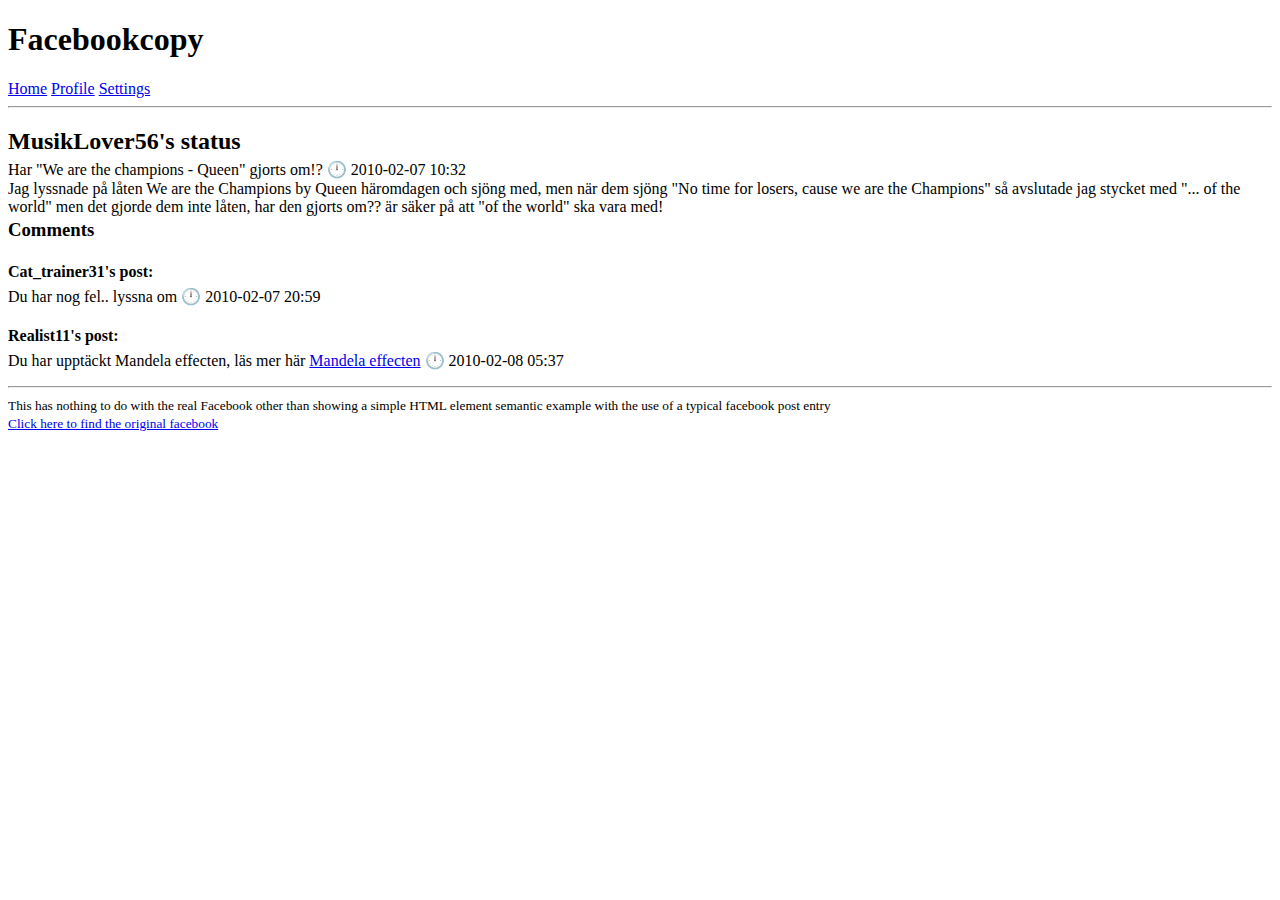
<file: page/uppgift2.html>
<!DOCTYPE html>
<html lang="en">
<head>
	<title>Facebookcopy</title>
	<style>
	p{
	margin-top: -15px;
	}
	</style>
	<meta charset="UTF-8">
</head>
<body>
<!-- använder header för att den är längst upp-->
	<header>
	<h1>Facebookcopy</h1>
	</header>
	<!-- länkarna till home, porfil och settings får nav namnet-->
	<nav>
	<a href="#home">Home</a>
	<a href="#profile">Profile</a>
	<a href="#Settings">Settings</a>
	</nav>

	<hr>
	<!-- får namnet section för det är en hel section-->
	<section>
	<!-- article för den frågar om låten-->
	<article>
	<h2>MusikLover56's status</h2>
	<p>Har "We are the champions - Queen" gjorts om!? &#128347; <span>2010-02-07 10:32</span>
	</article>
	<p>
	Jag lyssnade på låten We are the Champions by Queen häromdagen och sjöng med, men när dem sjöng "No time for losers, cause we are the Champions" så avslutade jag stycket med "... of the world" men det gjorde dem inte låten, har den gjorts om?? är säker på att "of the world" ska vara med!
	</p>
	</p>
	<!-- mark för att det är kommentarer-->
	<mark>
	<h3>Comments</h3>
	<mark>
	<mark>
	<h4>Cat_trainer31's post:</h4>
	</mark>
	<p>
	Du har nog fel.. lyssna om &#128347; <span>2010-02-07 20:59</span>

	</p>
	</mark>
	<mark>
	<mark>
	<h4>Realist11's post:</h4>
	</mark>
	<p>
	Du har upptäckt Mandela effecten, läs mer här <a href="https://www.buzzfeed.com/christopherhudspeth/crazy-examples-of-the-mandela-effect-that-will-make-you-ques?utm_term=.jqwGYwq6v1#.qePa790Nvl">Mandela effecten</a> &#128347; <span>2010-02-08 05:37</span>
	</p>
	</mark>
	</mark>
	</section>

	<hr>
	<!-- det som är längst nere blir en footer-->
	<footer>
	<small>This has nothing to do with the real Facebook other than showing a simple HTML element semantic example with the use of a typical facebook post entry <br>
	<a href="https://www.facebook.com/">Click here to find the original facebook</a></small>
	</footer>
</body>
</html>
</file>
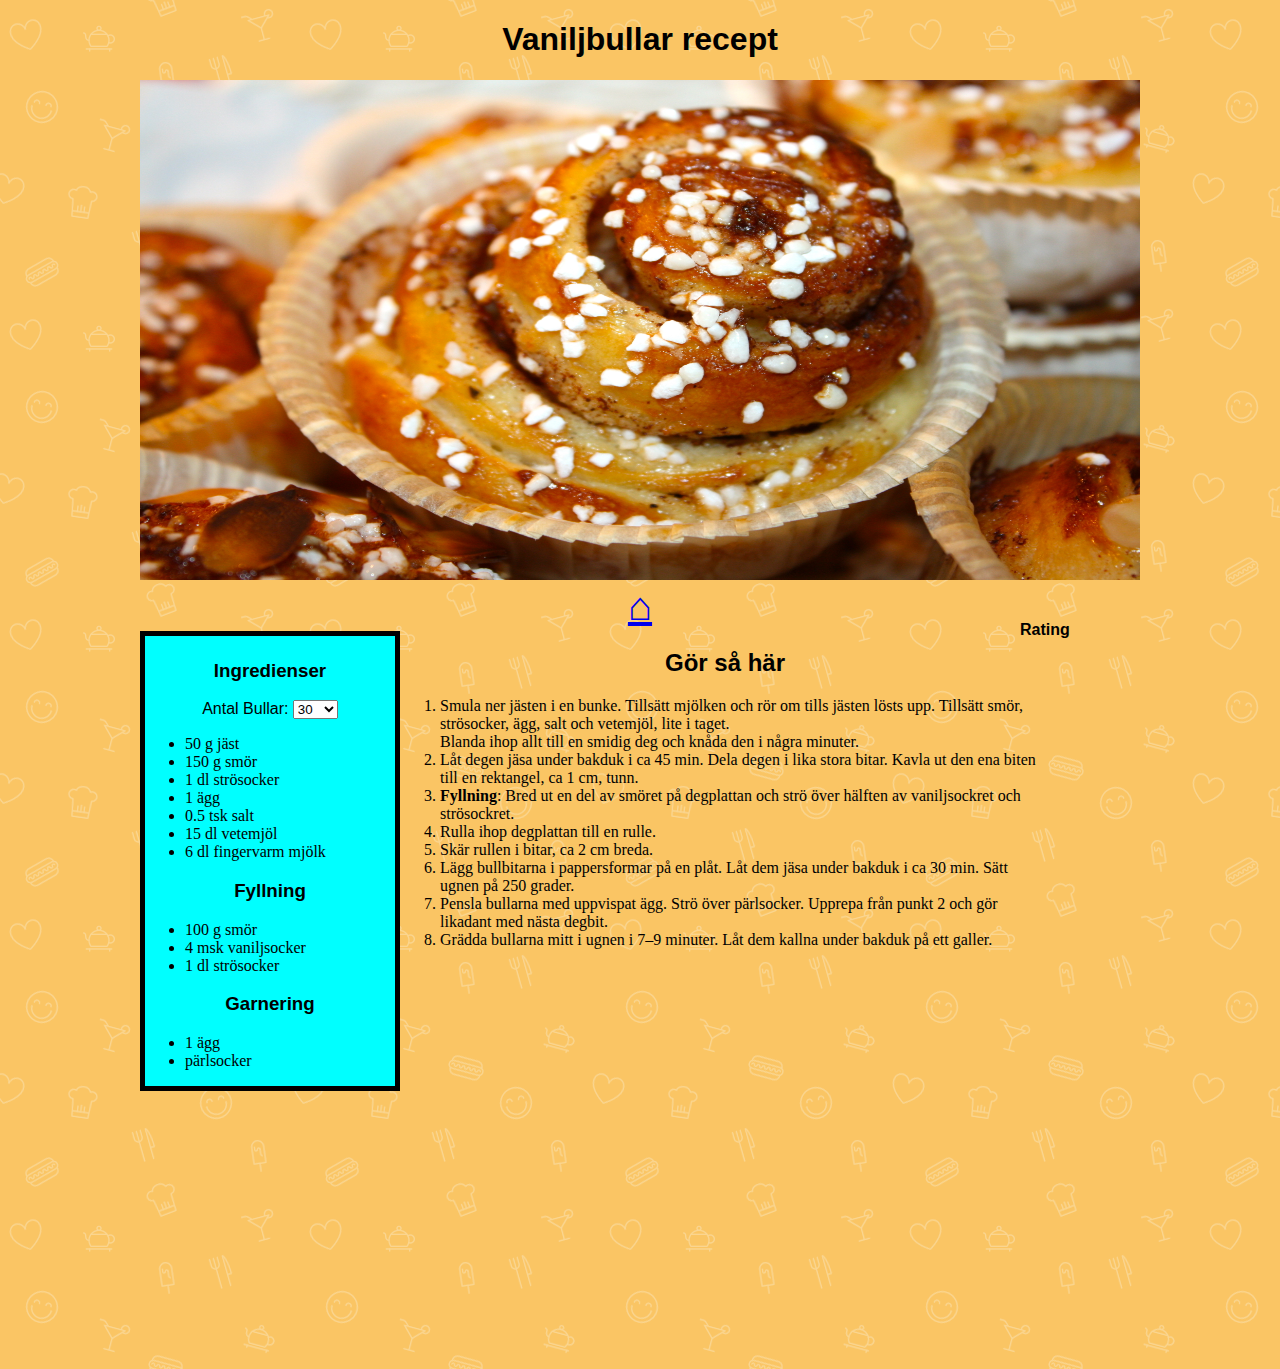
<file: assets/page/recept.html>
<!DOCTYPE html>
<html lang="sv">
<head>
	<link rel="stylesheet" type="text/css" href="../style/main.css">
	<meta charset="utf-8"/>
	<title>Vaniljbullar</title>
</head>
<body>
	<div id ="wrapper">
		<header>
			<h1>Vaniljbullar recept</h1>	
		</header>
			<div id="vaniljbulle">
			<!--http://media.hemmahosandrea.se/2013/10/IMG_5040-1024x682.jpg-->
				<img src="../resource/vaniljbulle.jpg" alt="bullarimg" 
				height="500" width="1000">
			</div>
			<nav>
				<div id="home">
				<a href="slutuppgift.html">	&#8962;</a>
				</div>
			</nav>
				<section>
	               <header><h4 id="votes">Rating</h4></header>
				<div id ="stars">
					<span id="star1" class="star">&starf;</span>
					<span id="star2" class="star">&starf;</span>
					<span id="star3" class="star">&starf;</span>
					<span id="star4" class="star">&starf;</span>
					<span id="star5" class="star">&starf;</span>
					
					<span id="rating1" class="rating"></span>
					<span id="rating2" class="rating"></span>
					<span id="rating3" class="rating"></span>
					<span id="rating4" class="rating"></span>
					<span id="rating5" class="rating"></span>
				</div>				
                </section>
			
		<aside>
			<header>
				<h3>Ingredienser</h3>
				<label>
	                Antal Bullar:
				<select class="select" id="batchNum" onchange="setBatchNum()">
					<option value="30">30</option>
					<option value="40">40</option>
					<option value="50">50</option>
					<option value="60">60</option>
					<option value="70">70</option>
					<option value="80">80</option>
					<option value="90">90</option>
					<option value="100">100</option>
				</select>
			
				</label>
			</header>	
			
			<ul>
				<li><span id="yeast">50</span> g jäst</li>
				<li><span id="butter">150</span> g smör</li>
				<li><span id="sugar">1</span> dl strösocker</li>
				<li><span id="egg">1</span> ägg</li>
				<li><span id="salt">0.5</span> tsk salt</li>
				<li><span id="flour">15</span> dl vetemjöl</li>
				<li><span id="milk">6</span> dl fingervarm mjölk</li>
			</ul>
			<header>
				<h3>Fyllning</h3>
			</header>
			<ul>
				<li><span id="butter2">100</span> g smör</li>
				<li><span id="vanillasugar">4</span> msk vaniljsocker</li>
				<li><span id="sugar2">1</span> dl strösocker</li>
			</ul>
			<header>
				<h3>Garnering</h3>
			</header>
			<ul>
				<li><span id="egg2">1</span> ägg</li>
				<li>pärlsocker</li>
			</ul>		
		</aside>
		<main>
			<section>
			<header>
				<h2>Gör så här</h2>
			</header>
			<ol>
				<li>Smula ner jästen i en bunke. Tillsätt mjölken och rör om tills jästen lösts upp. Tillsätt smör, strösocker, ägg, salt och vetemjöl, lite i taget.<br> Blanda ihop allt till en smidig deg och knåda den i några minuter.</li>
				<li>Låt degen jäsa under bakduk i ca 45 min. Dela degen i lika stora bitar. Kavla ut den ena biten till en rektangel, ca 1 cm, tunn.</li>
				<li><strong>Fyllning</strong>: Bred ut en del av smöret på degplattan och strö över hälften av vaniljsockret och strösockret.</li>
				<li>Rulla ihop degplattan till en rulle.</li>
				<li>Skär rullen i bitar, ca 2 cm breda.</li>
				<li>Lägg bullbitarna i pappersformar på en plåt. Låt dem jäsa under bakduk i ca 30 min. Sätt ugnen på 250 grader.</li>
				<li>Pensla bullarna med uppvispat ägg. Strö över pärlsocker. Upprepa från punkt 2 och gör likadant med nästa degbit.</li>
				<li>Grädda bullarna mitt i ugnen i 7–9 minuter. Låt dem kallna under bakduk på ett galler.</li>
			</ol>
			</section>	
		</main>
	</div>
	<script type="text/javascript" src="../script/mainscript.js">
	</script>
	<script type="text/javascript" src="../script/vote.js"></script>

</body>
</html>
</file>
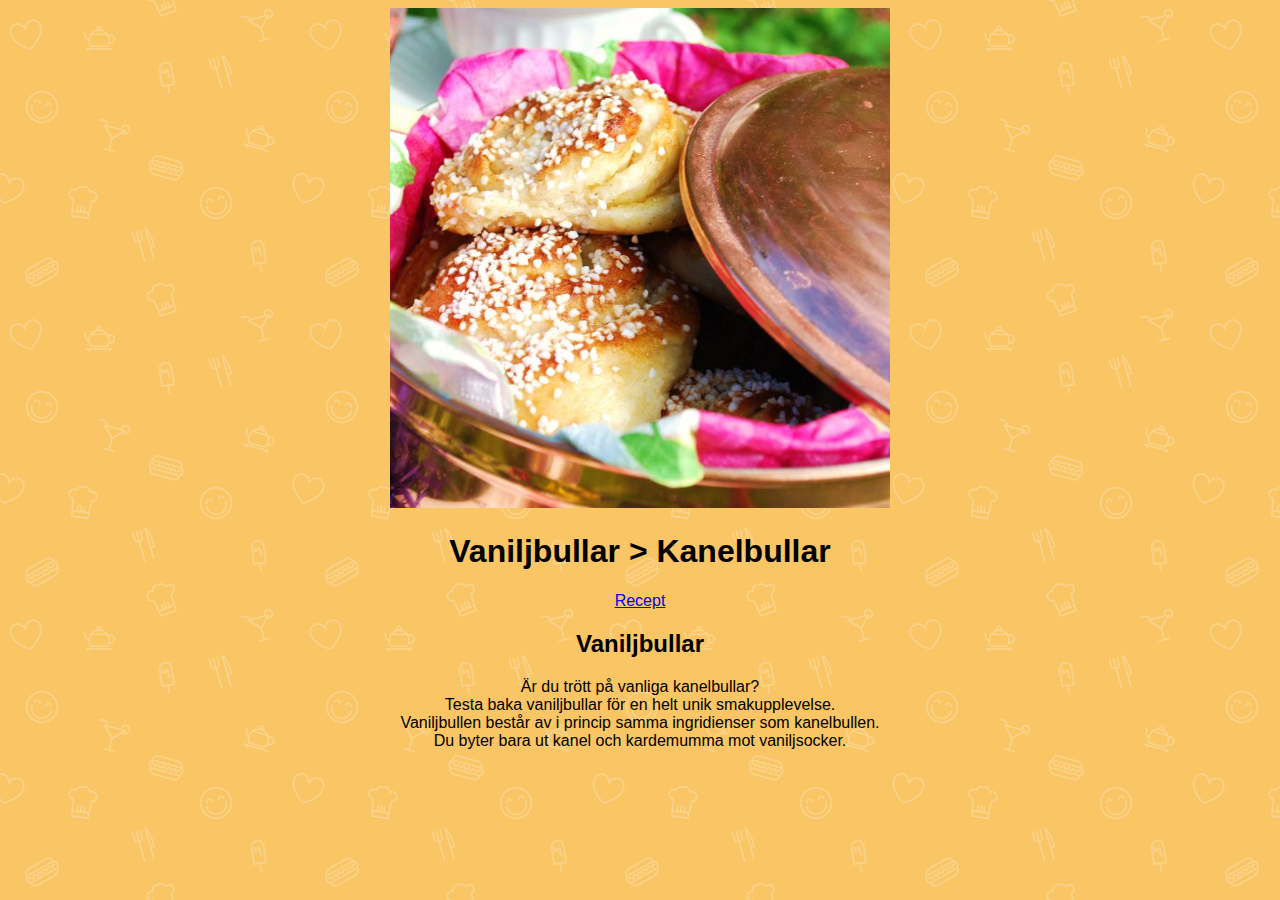
<file: assets/page/slutuppgift.html>
<!DOCTYPE html>
<html lang="sv">
<head>
	<link rel="stylesheet" type="text/css" href="../style/main.css">
	<meta charset="utf-8"/>
	<title>Vaniljbullar</title>
</head>
<body>
	<header>
		<div id="bullar">
		<!-- bild från http://mittkok.expressen.se/recept/linda-grahns-vaniljbullar/-->
			<img src="../resource/bullar.jpg" alt="bullarimg" height="500" width="500">
		</div>
		<h1>Vaniljbullar > Kanelbullar</h1>
	</header>
	<nav>
		<a href="recept.html">Recept</a>
	</nav>
	<h2>Vaniljbullar</h2>
	<p><!--recept från http://tidningenhembakat.se/bloggar/lindas-bakskola/lindasvaniljbullar/-->
		Är du trött på vanliga kanelbullar?<br>
		Testa baka vaniljbullar för en helt unik smakupplevelse.<br> Vaniljbullen består av i princip samma ingridienser som kanelbullen.<br> Du byter bara ut kanel och kardemumma mot vaniljsocker.	
	</p>
</body>
</html>
</file>
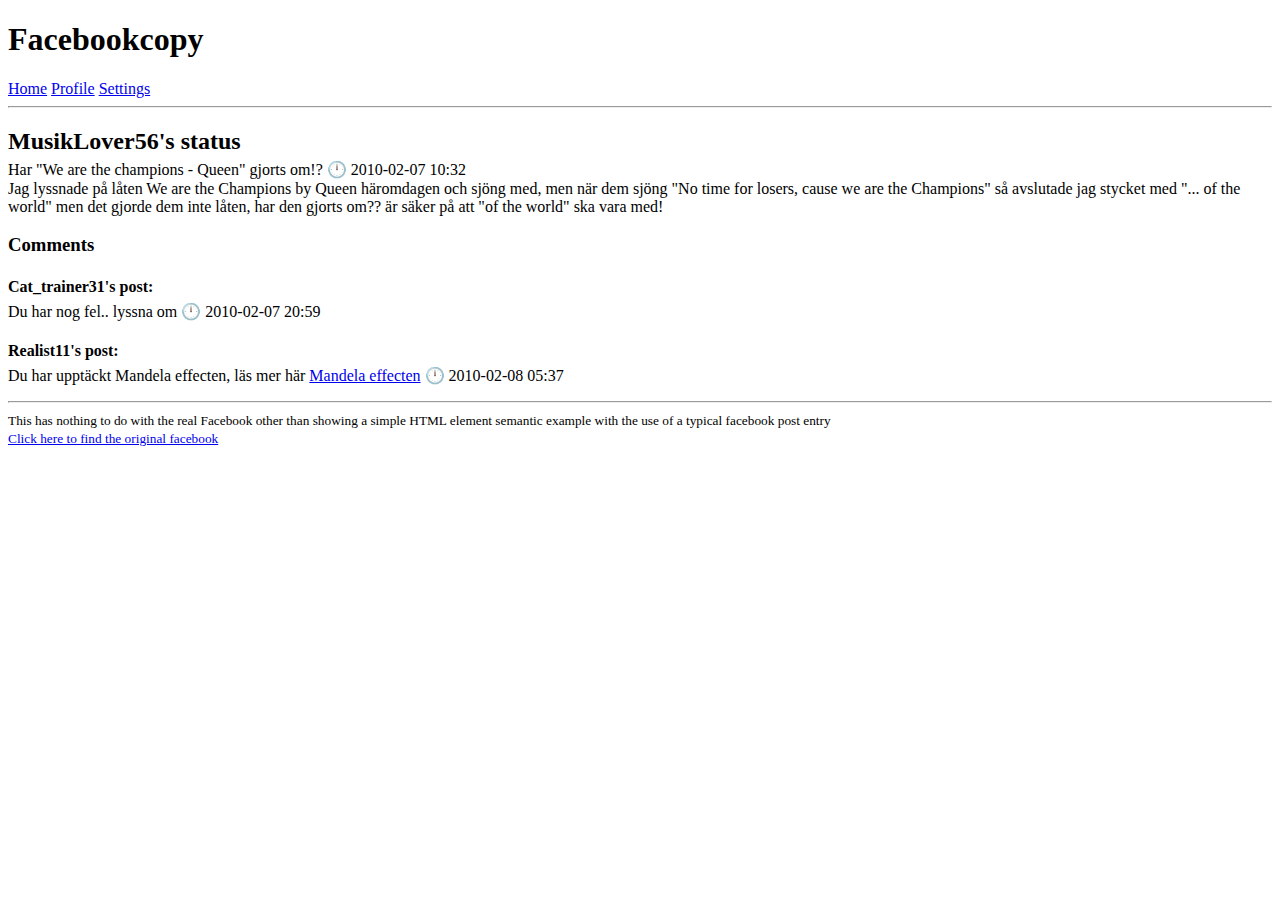
<file: assets/page/uppgift2.html>
<!DOCTYPE html>
<html lang="en">
<head>
	<title>Facebookcopy</title>
	<style>
	p{
	margin-top: -15px;
	}
	</style>
	<meta charset="UTF-8">
</head>
<body>
<!-- använder header för att den är längst upp-->
	<header>
	<h1>Facebookcopy</h1>
	</header>
	<!-- länkarna till home, porfil och settings får nav namnet-->
	<nav>
	<a href="#home">Home</a>
	<a href="#profile">Profile</a>
	<a href="#Settings">Settings</a>
	</nav>

	<hr>
	<!-- article för man kan ta bort det utan att påverka sidan-->
	<article>
	<!-- header för det är en rubrik-->
	<header>
	<h2>MusikLover56's status</h2>
	<p>Har "We are the champions - Queen" gjorts om!? &#128347; <span>2010-02-07 10:32</span>
	</p>
	</header>
	<p>
	Jag lyssnade på låten We are the Champions by Queen häromdagen och sjöng med, men när dem sjöng "No time for losers, cause we are the Champions" så avslutade jag stycket med "... of the world" men det gjorde dem inte låten, har den gjorts om?? är säker på att "of the world" ska vara med!
	</p>
	<!-- section som håller en section med articles-->
	<section>
	<h3>Comments</h3>
	<article>
	<header>
	<h4>Cat_trainer31's post:</h4>
	</header>
	<p>
	Du har nog fel.. lyssna om &#128347; <span>2010-02-07 20:59</span>

	</p>
	</article>
	<article>
	<header>
	<h4>Realist11's post:</h4>
	</header>
	<p>
	Du har upptäckt Mandela effecten, läs mer här <a href="https://www.buzzfeed.com/christopherhudspeth/crazy-examples-of-the-mandela-effect-that-will-make-you-ques?utm_term=.jqwGYwq6v1#.qePa790Nvl">Mandela effecten</a> &#128347; <span>2010-02-08 05:37</span>
	</p>
	</article>
	</section>
	</article>

	<hr>
	<!-- det som är längst nere blir en footer-->
	<footer>
	<small>This has nothing to do with the real Facebook other than showing a simple HTML element semantic example with the use of a typical facebook post entry <br>
	<a href="https://www.facebook.com/">Click here to find the original facebook</a></small>
	</footer>
</body>
</html>
</file>
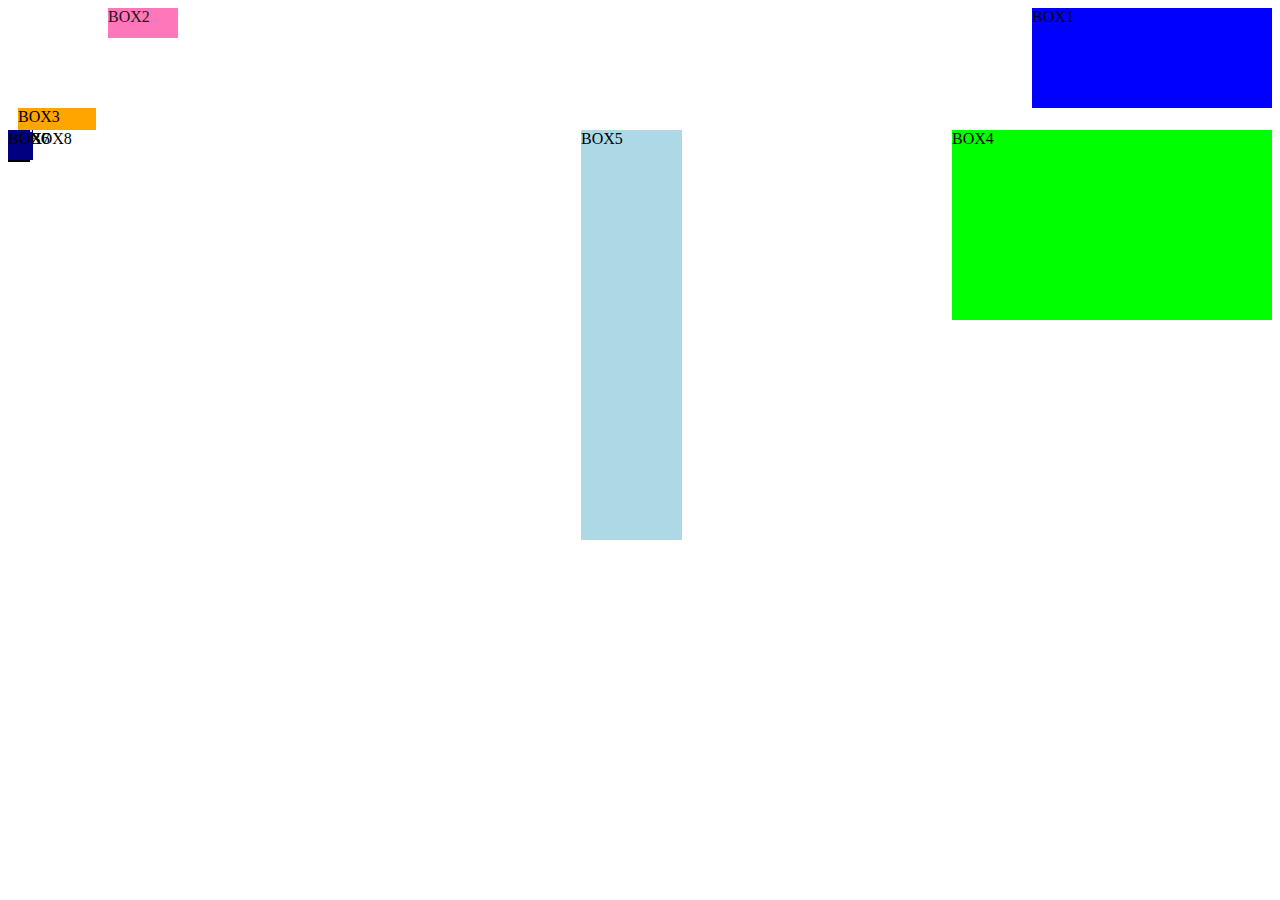
<file: assets/page/uppgift4.html>
<!DOCTYPE html>
<html>
<head>
	<title>Uppgift 4</title>
	<link rel="stylesheet" type="text/css" href="../style/mystyle.css">
</head>
<body>
	<div id="box1">
	BOX1
	</div>
	<div id="box2">
	BOX2
	</div>
	<div id="box3">
	BOX3
	</div>
	<div id="box4">
	BOX4
	</div>
	<div id="box5">
	BOX5
	</div>
	<div id="box6">
	BOX6
	</div>
	<div id="box7">
	BOX7
	</div>
	<div id="box8">
	BOX8
	</div>
</body>
</html>
</file>
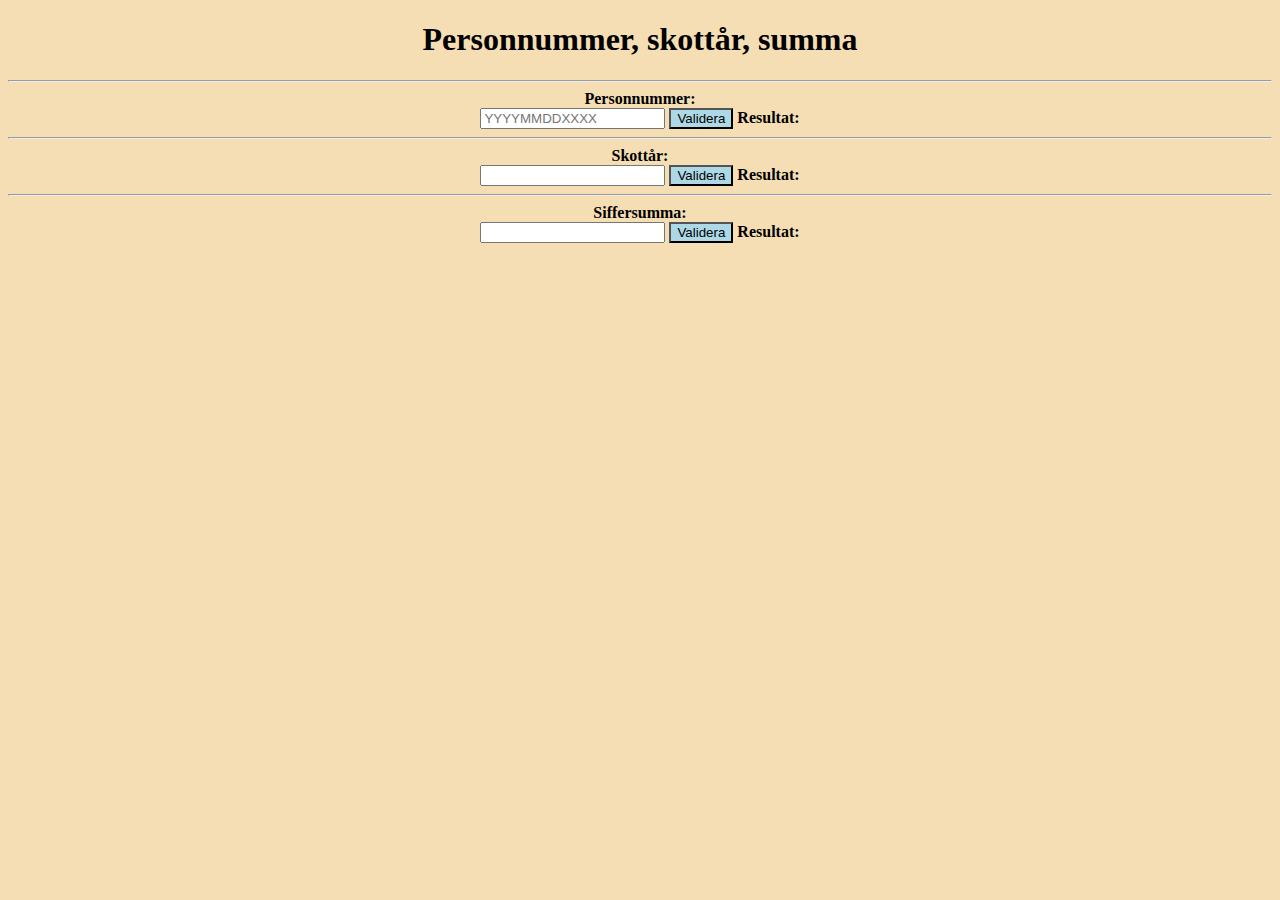
<file: assets/page/uppgift5.html>
<!DOCTYPE html>
<html>
	<head>
		<meta charset="utf-8">
		<title>Uppgift 5 - Validator</title>
		<link rel="stylesheet" type="text/css" href="../style/uppstyle.css">
	</head>
	<body>
		<article class="container">
		<header>
			<h1>Personnummer, skottår, summa</h1>
		</header>
			<form class="validation__form">
				<hr>
				<label><strong>Personnummer:</strong> </label><br>
				<input type="text" id="pNum" placeholder="YYYYMMDDXXXX" class="validationInput">
				<button class="btn" id="pnBtn">Validera</button>
				<label>
					<strong>Resultat:</strong> <span class="validationResult" id="pNumResult"></span>
				</label><br>
				<hr>
				<label><strong>Skottår:</strong> </label><br>
				<input type="text" id="leapYear" class="validationInput">
				<button class="btn" id="leapBtn">Validera</button>
				<label>
					<strong>Resultat:</strong> <span class="validationResult" id="leapResult"></span>
				</label><br>
				<hr>
				<label><strong>Siffersumma:</strong> </label><br>
				<input type="text" id="numSum" class="validationInput">
				<button class="btn" id="numBtn">Validera</button>
				<label>
					<strong>Resultat:</strong> <span class="validationResult" id="numResult"></span>
				</label>
			</form>
		</article>
		<script type="text/javascript" src="../script/myscript.js"></script>
	</body>
</html>
</file>
<file: assets/style/main.css>
body{
	background-image: url("../resource/food.png"); 
}
#wrapper {
	margin: 0 auto;
	width:1000px;
	height:auto;
}
#rubrik{
	text-align: center;
	margin: 0;
	padding: 0;
	font-family: sans-serif;
	width: auto;
	height: auto;
}
#vaniljbulle{
	text-align:center;
}

#loading{
	position: absolute;
	left: 1070px;
	top: 630px;
}

.star{
	font-size: 40px;
	color: black;
	cursor: pointer;
	position: absolute;
	left: 943px;
	top: 573px;
}
#stars {
	position: absolute;
	left: 1005px;
	top: 568px;
	cursor: pointer;
}
#votes{
	position: absolute;
	left: 1020px;
	top: 600px;
}
#rating1 {
	font-size: 40px;
	color: aqua;
}

#rating2 {
	font-size: 40px;
	color: aqua;
}

#rating3 {
	font-size: 40px;
	color: aqua;
}

#rating4 {
	font-size: 40px;
	color: aqua;
}

#rating5 {
	font-size: 40px;
	color: aqua;
}
#home{
	font-size: 40px;
	color: aqua;
}
a:visited{
	color: aqua;
}

nav{
	margin:0 auto;
	text-align: center;
	font-family: sans-serif;
}
header{
	margin:0 auto;
	text-align: center;
	font-family: sans-serif;
}
h2{
	text-align: center;
	font-family: sans-serif;
}
p{
	text-align: center;
	font-family: sans-serif;
}
li{
	
}

aside{
	float:left;
	background-color: aqua;
	margin-top: 2px;
	padding-top: 5px;
 	height: auto;
 	width: 250px;
 	border-style: solid;
	border-width: 5px;
 	border-color: black;
}
main{
	 height: 740px;
	 width: 740px;
	 float:right;
}
section {
	clear:both;
	width:650px;
	height:auto;
}
</file>
<file: assets/style/mystyle.css>
header{
	text-align: center;
	margin: 0;
	padding: 0;
	font-family: sans-serif;
	background-color: lightblue;
	border-style: solid;
	border-width: 5px;
	border-color: black;
}
aside{
	float: left;
	background-color: pink;
	margin-top: 5px;
 	height: 1000px;
 	width: 250px;
 	border-style: solid;
	border-width: 5px;
 	border-color: black;
 	text-align: center;
}
#asideimg{
	 float: right;
	 text-align: right;
	 width: 100px;
	 height: auto;
}
#asideli{
	 float: left;
	 text-align: left;
	 width: 200px;
	 height: auto;
}
main {
	 background-color: lime;
	 margin-top:5px;
	 padding-top: 5px;
	 border-style: solid;
	 border-width: 5px;
	 border-color: black;
	 text-align: center;
	 height: 1000px;
	 width: auto;
}
footer {
	clear: both;
	background-color: wheat;
	border-style: solid;
	border-width: 5px;
	border-color: black;
	text-align: center;
	width: auto;
	height: 60px;
}
@keyframes moveAnimation1{
    0%   {top: 100px;}
    25%  {top: 150px; right:40px; border:8px dotted lime;}
    50%	 {top: 300px; right: 50px; border: 10px solid hotpink;}
    75%  {top: 50px; left:30px; height:170px; width:120px; border: ridge lightblue;}
    100% {top: 200px; bottom:30px; opacity:1.0;}
} 
@keyframes moveAnimation2{
    0%   {top: 70px; bottom:90px; margin-left:400px;}
    25%  {top: 400px; bottom:300px; border:5px solid blue; text-align:left;}
    50%	 {top: 200px; right: 50px; border: 15px solid green;}
    75%  {top: 70px; bottom:20px; background: limegreen; width:300px;height:100px;text-align:right;}
    100% {top: 100px; bottom:40px;height:7px;width:1px; opacity:4.0;}
}
@keyframes moveAnimation3{
    0%   {top: 100px;left:50px; margin-right:100px;}
    25%  {top: 260px;left:70px; border:30px solid wheat; text-align:center;}
    75%  {top: 7050px;left:30px; background:pink; width:120px;height:20px;text-align:left;}
    100% {top: 408px;left:70px;height:140px;width:300px; opacity:0.0;}
}
#box1{
     animation-name: moveAnimation1;
     animation-duration: 0.7s; 
     animation-iteration-count: infinite;
     animation-direction: alternate; 
     animation-timing-function: ease-in; 
     animation-fill-mode: backwards; 
     animation-delay: 0.3s; 
     width: 240px;
     height: 100px;
     opacity:1.0;
     background: blue;
     position : relative;
     float:right;
}
#box2{
     animation-name: moveAnimation1;
     animation-duration: 2s; 
     animation-iteration-count: 40;
     animation-direction: alternate-reverse; 
     animation-timing-function: ease-in-out; 
     animation-fill-mode: forwards; 
     animation-delay: 0.2s; 
	width: 70px;
    height: 30px;
    background: hotpink;
    position :relative;
    opacity:0.9;
    margin-left:100px;
    float: left;
}
#box3{
     animation-name: moveAnimation1;
     animation-duration: 4s; 
     animation-iteration-count: 17;
     animation-direction: normal; 
     animation-timing-function: ease-out; 
     animation-fill-mode: forwards; 
     animation-delay: 1s; 
	 margin-top:85px;
	 width: 78px;
     height: 22px;
     background: orange;
     position: relative;
     margin-left:10px;
     opacity:2.0;
     clear: both;
}
#box4{
     animation-name: moveAnimation2;
     animation-duration: 0.1s; 
     animation-iteration-count: infinite;
     animation-direction: alternate; 
     animation-timing-function: ease-in-out; 
     animation-fill-mode: forwards; 
     animation-delay: 2s; 
	 width: 320px;
     height: 190px;
     background: lime;
     position: relative;
     margin-left:270px;
     float: right;
}
#box5{
     animation-name: moveAnimation2;
     animation-duration: 0.4s; 
     animation-iteration-count: 11;
     animation-direction: reverse; 
     animation-timing-function: ease-in; 
     animation-fill-mode: backwards; 
     animation-delay: 1s; 
     width: 101px;
     height: 410px;
     background: lightblue;
     position :relative;
     margin:0 auto;
     float: right;
}
#box6{
     animation-name: moveAnimation2;
     animation-duration: 2s; 
     animation-iteration-count: 23;
     animation-direction: normal; 
     animation-timing-function: ease-out; 
     animation-fill-mode: backwards; 
     animation-delay: 0s; 
     width: 22px;
     height: 32px;
     background: black;
     position :relative;
     float:left;
}
#box7{
    animation-name: moveAnimation3;
     animation-duration: 10s; 
     animation-iteration-count: 20;
     animation-direction: alternate-reverse; 
     animation-timing-function: ease-in; 
     animation-fill-mode: forwards; 
     animation-delay: 1s;
     width: 25px;
     height: 30px;
     background: navy;
     position: absolute;
     float: left;
}
#box8{
    animation-name: moveAnimation3;
     animation-duration: 1.2s; 
     animation-iteration-count: 16;
     animation-direction: reverse; 
     animation-timing-function: ease-in-out; 
     animation-fill-mode: backwards; 
     animation-delay: 0.2s;
     width: 2px;
     height: 2px;
     background: lightgrey;
     position: relative;
     float: left;

}
</file>
<file: assets/style/uppstyle.css>
body{
	background-color: wheat;
}
h1{
	text-align: center;
}
#pNum{
	font-family: sans-serif;
}
#leapYear{
	font-family: sans-serif;
}
#numSum{
	font-family: sans-serif;
}
#pnBtn{
	background-color:  lightblue;
}
#leapBtn{
	background-color:  lightblue;
}
#numBtn{
	background-color:  lightblue;
}
.validation__form{
	text-align: center;
}
</file>
